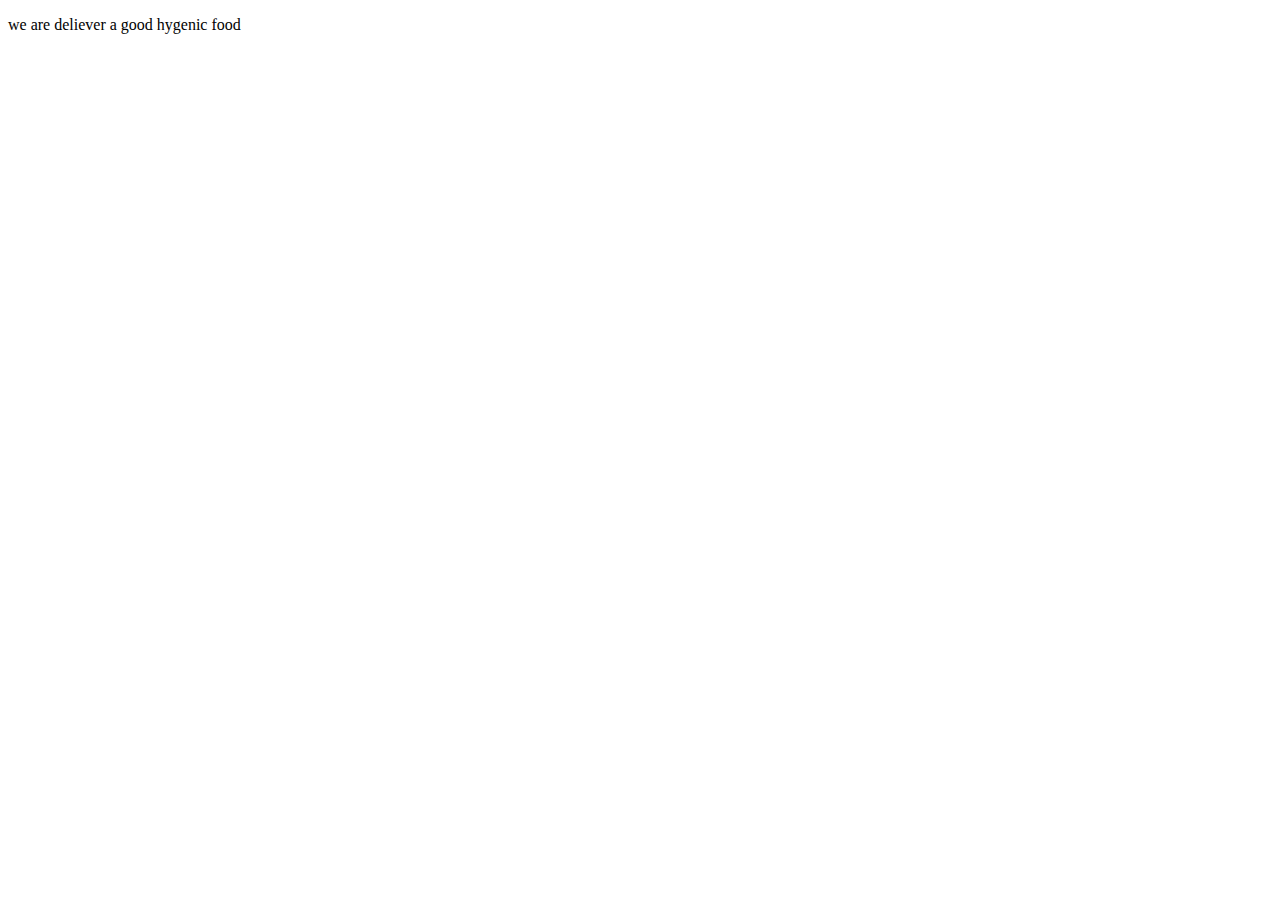
<file: about.html>
<!DOCTYPE html>
<html lang="en">
<head>
    <meta charset="UTF-8">
    <meta http-equiv="X-UA-Compatible" content="IE=edge">
    <meta name="viewport" content="width=device-width, initial-scale=1.0">
    <title>About Us</title>
</head>
<body>
    <p>we are deliever a good hygenic food </p>
</body>
</html>
</file>
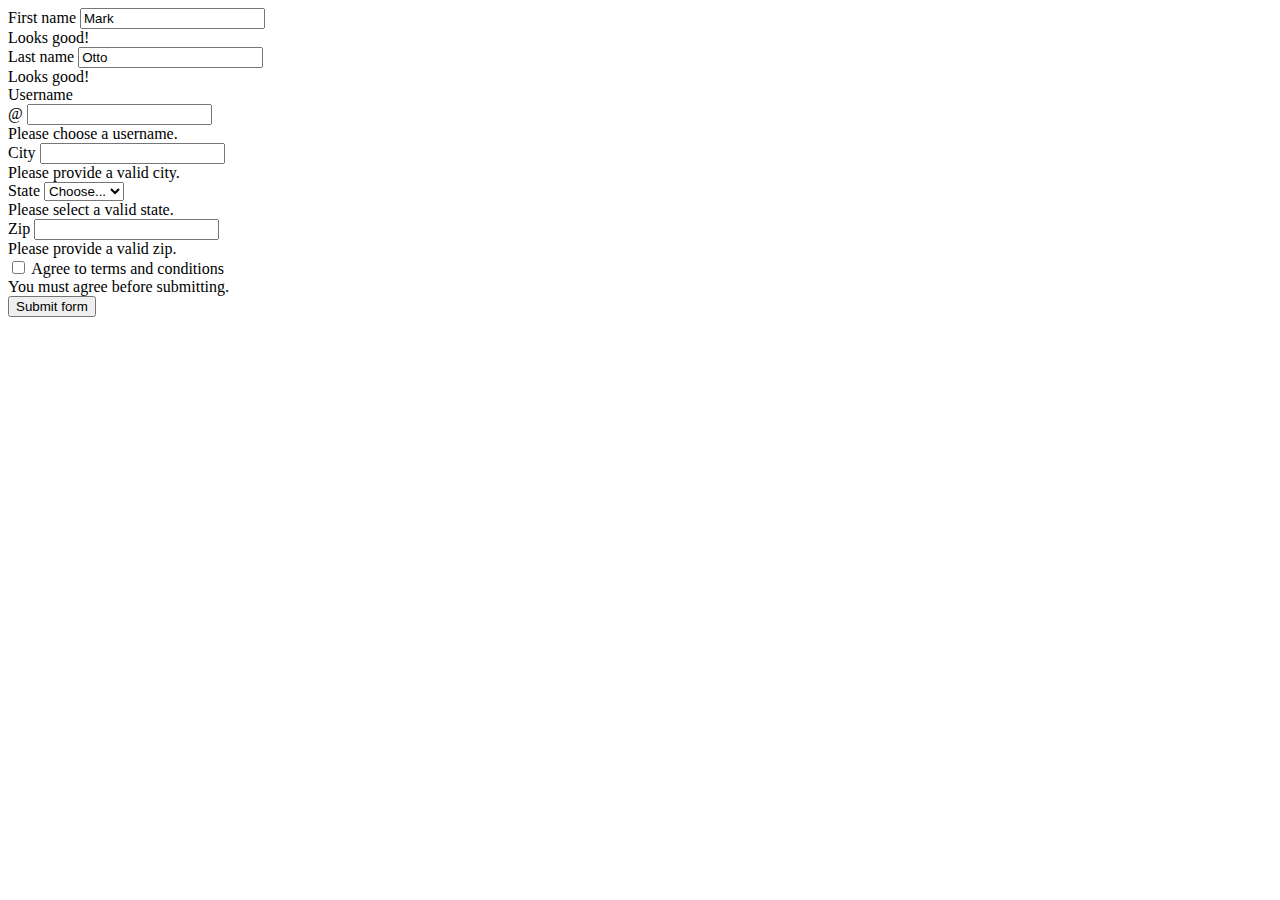
<file: app.html>
<!DOCTYPE html>
<html lang="en">
<head>
    <meta charset="UTF-8">
    <meta http-equiv="X-UA-Compatible" content="IE=edge">
    <meta name="viewport" content="width=device-width, initial-scale=1.0">
    <link href="https://cdn.jsdelivr.net/npm/bootstrap@5.3.0-alpha1/dist/css/bootstrap.min.css" rel="stylesheet" integrity="sha384-GLhlTQ8iRABdZLl6O3oVMWSktQOp6b7In1Zl3/Jr59b6EGGoI1aFkw7cmDA6j6gD" crossorigin="anonymous">
    <script src="https://cdn.jsdelivr.net/npm/bootstrap@5.3.0-alpha1/dist/js/bootstrap.bundle.min.js" integrity="sha384-w76AqPfDkMBDXo30jS1Sgez6pr3x5MlQ1ZAGC+nuZB+EYdgRZgiwxhTBTkF7CXvN" crossorigin="anonymous"></script>
    <title>Document</title>
</head>
<body>
    <form class="row g-3 needs-validation" novalidate>
        <div class="col-md-4">
          <label for="validationCustom01" class="form-label">First name</label>
          <input type="text" class="form-control" id="validationCustom01" value="Mark" required>
          <div class="valid-feedback">
            Looks good!
          </div>
        </div>
        <div class="col-md-4">
          <label for="validationCustom02" class="form-label">Last name</label>
          <input type="text" class="form-control" id="validationCustom02" value="Otto" required>
          <div class="valid-feedback">
            Looks good!
          </div>
        </div>
        <div class="col-md-4">
          <label for="validationCustomUsername" class="form-label">Username</label>
          <div class="input-group has-validation">
            <span class="input-group-text" id="inputGroupPrepend">@</span>
            <input type="text" class="form-control" id="validationCustomUsername" aria-describedby="inputGroupPrepend" required>
            <div class="invalid-feedback">
              Please choose a username.
            </div>
          </div>
        </div>
        <div class="col-md-6">
          <label for="validationCustom03" class="form-label">City</label>
          <input type="text" class="form-control" id="validationCustom03" required>
          <div class="invalid-feedback">
            Please provide a valid city.
          </div>
        </div>
        <div class="col-md-3">
          <label for="validationCustom04" class="form-label">State</label>
          <select class="form-select" id="validationCustom04" required>
            <option selected disabled value="">Choose...</option>
            <option>...</option>
          </select>
          <div class="invalid-feedback">
            Please select a valid state.
          </div>
        </div>
        <div class="col-md-3">
          <label for="validationCustom05" class="form-label">Zip</label>
          <input type="text" class="form-control" id="validationCustom05" required>
          <div class="invalid-feedback">
            Please provide a valid zip.
          </div>
        </div>
        <div class="col-12">
          <div class="form-check">
            <input class="form-check-input" type="checkbox" value="" id="invalidCheck" required>
            <label class="form-check-label" for="invalidCheck">
              Agree to terms and conditions
            </label>
            <div class="invalid-feedback">
              You must agree before submitting.
            </div>
          </div>
        </div>
        <div class="col-12">
          <button class="btn btn-primary" type="submit">Submit form</button>
        </div>
      </form>
    
</body>
</html>
</file>
